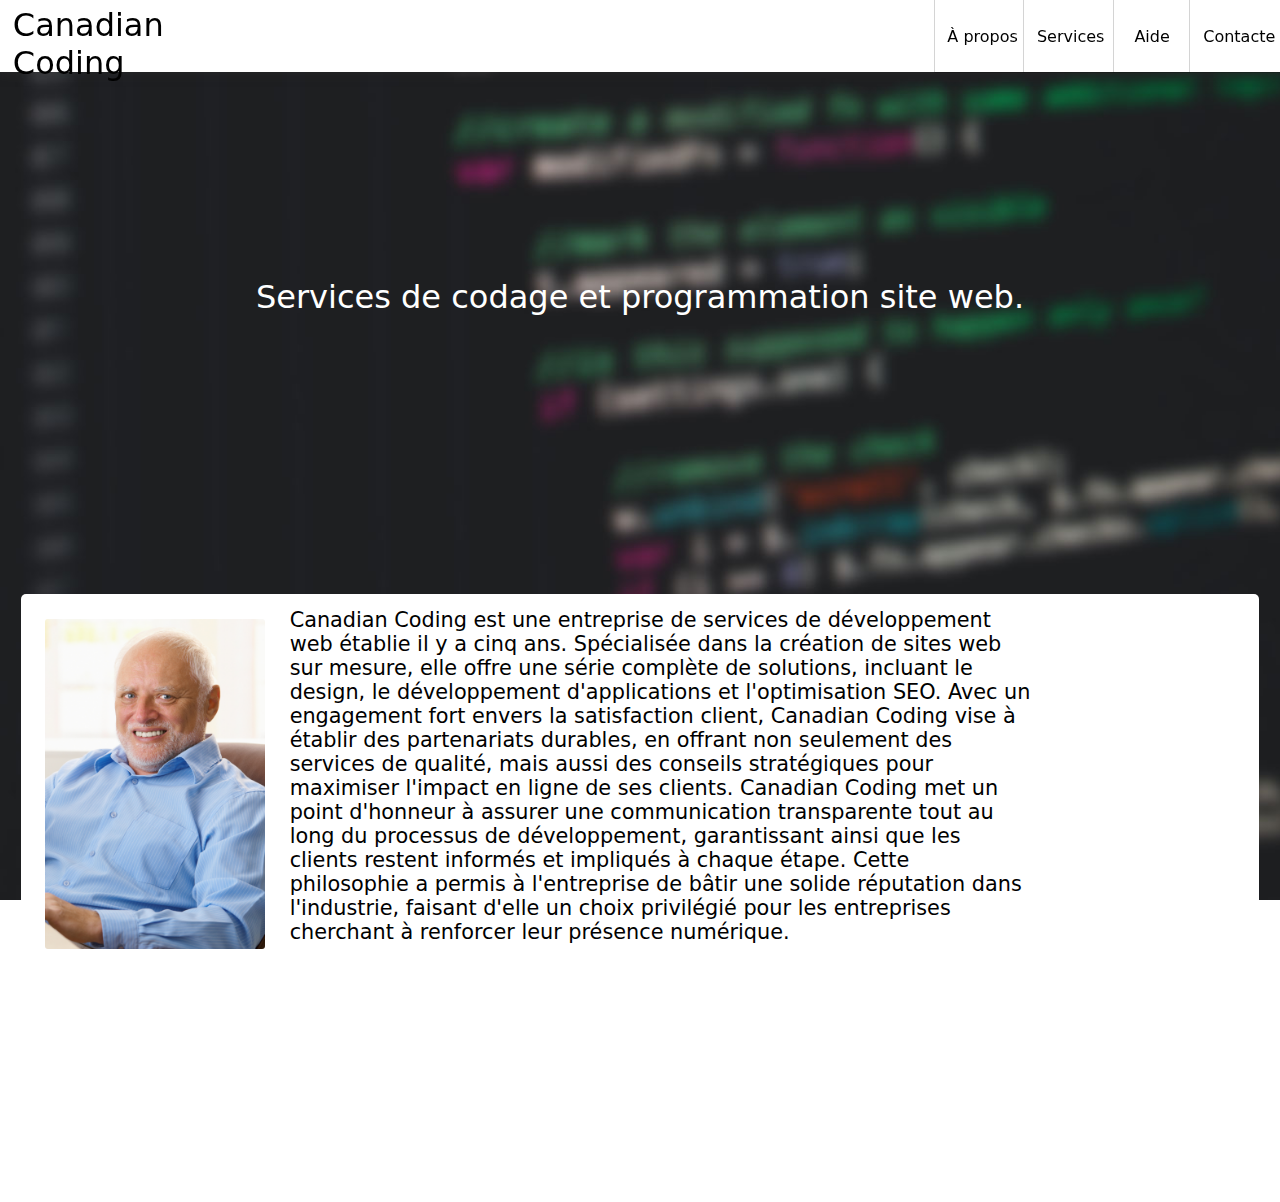
<file: index.html>
<!DOCTYPE html>
<html lang="fran">
<head>
    <meta charset="UTF-8">
    <meta name="viewport" content="width=device-width, initial-scale=1.0">
    <title>Canadian Coding</title>
    <link rel="stylesheet" href="styles.css">
</head>
<body>
    <nav style="box-shadow: 0 0 10px #2c2c2cad; display: flex;">
        <h1 style="margin-top: 0.5%; margin-left: 1%;">Canadian Coding</h1>
        <input id="about" type="button" onclick="loadpage(id)" value="À propos" style="margin-left: 55%;">
        <input id="service" type="button" onmouseenter="loadpage(id)" onmouseleave="closemenuif()" value="Services">
        <input id="help" type="button" onclick="loadpage(id)" value="Aide">
        <input id="contact" type="button" onclick="loadpage(id)" value="Contacte">
    </nav>
    <div id="hitbox" class="container" style="width: 13%; position: fixed; height: 35%; left: 77%; top: 9%; opacity: 0; cursor: default;" onmouseleave="closemenu()">
        <input id="html" style="width: 100%; height: 20%; border-radius: 1px 1px 0px 0px; cursor: default;" type="button" onclick="loadpage(id)" value="HTML">
        <input id="programpage" style="width: 100%; height: 20%; cursor: default;" type="button" onclick="loadpage(id)" value="Programmation">
        <input id="ding" style="width: 100%; height: 20%; cursor: default;" type="button" onclick="loadpage(id)" value="javascript">
        <input id="thing" style="width: 100%; height: 20%; border-radius: 0px 0px 1px 1px; cursor: default;" type="button" onclick="loadpage(id)" value="CSS">
    </div>
    <div class="buffer" style="animation: moveup 0.5s;"></div>
    <div class="container" style="animation: loadup 0.8s;">
        <h2>Services de codage et programmation site web.</h2>
        <div class="buffer"></div>
    </div>
    <div class="container" style="display: flex; background-color: white; width: 98%; height: 600px; border-radius: 5px; margin-left: auto; margin-right: auto; text-align: left;">
        <img src="images/haroldpfp.png" style="height: 55%; margin-left: 2%; margin-top: 2%;">
        <h1 style="font-size: 130%; width: 60%; margin-left: 2%;">Canadian Coding est une entreprise de services de développement web établie il y a cinq ans. Spécialisée dans la création de sites web sur mesure, elle offre une série complète de solutions, incluant le design, le développement d'applications et l'optimisation SEO. Avec un engagement fort envers la satisfaction client, Canadian Coding vise à établir des partenariats durables, en offrant non seulement des services de qualité, mais aussi des conseils stratégiques pour maximiser l'impact en ligne de ses clients.
            Canadian Coding met un point d'honneur à assurer une communication transparente tout au long du processus de développement, garantissant ainsi que les clients restent informés et impliqués à chaque étape. Cette philosophie a permis à l'entreprise de bâtir une solide réputation dans l'industrie, faisant d'elle un choix privilégié pour les entreprises cherchant à renforcer leur présence numérique.</h1>
    </div>
</body>
<script src="javascript.js"></script>
</html>
</file>
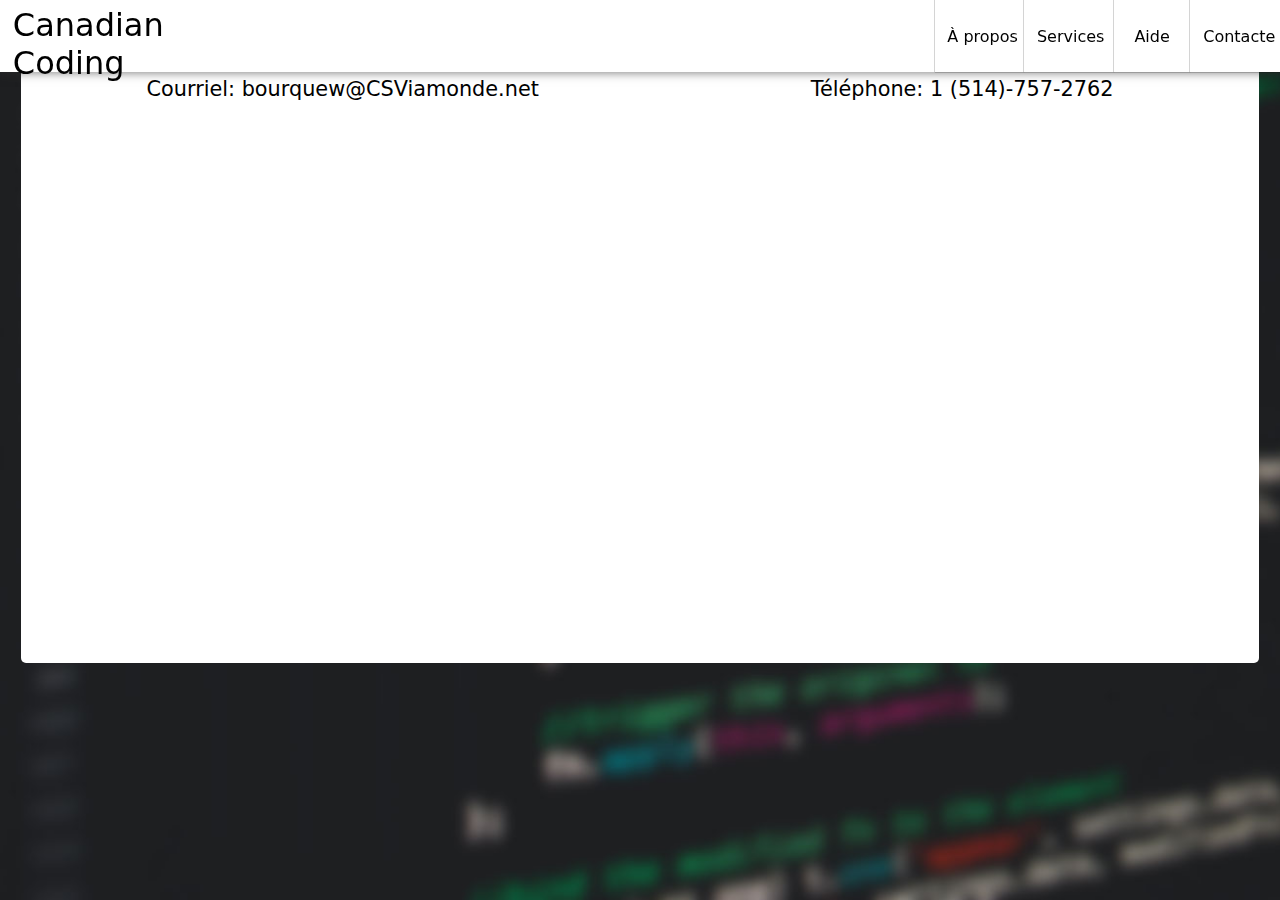
<file: contact.html>
<!DOCTYPE html>
<html lang="fran">
<head>
    <meta charset="UTF-8">
    <meta name="viewport" content="width=device-width, initial-scale=1.0">
    <title>Canadian Coding</title>
    <link rel="stylesheet" href="styles.css">
</head>
<body>
    <nav style="box-shadow: 0 0 10px #2c2c2cad; display: flex;">
        <h1 style="margin-top: 0.5%; margin-left: 1%;">Canadian Coding</h1>
        <input id="about" type="button" onclick="loadpage(id)" value="À propos" style="margin-left: 55%;">
        <input id="service" type="button" onmouseenter="loadpage(id)" onmouseleave="closemenuif()" value="Services">
        <input id="help" type="button" onclick="loadpage(id)" value="Aide">
        <input id="contact" type="button" onclick="loadpage(id)" value="Contacte">
    </nav>
    <div id="hitbox" class="container" style="width: 13%; position: fixed; height: 35%; left: 77%; top: 9%; opacity: 0; cursor: default;" onmouseleave="closemenu()">
        <input id="html" style="width: 100%; height: 20%; border-radius: 1px 1px 0px 0px; cursor: default;" type="button" onclick="loadpage(id)" value="HTML">
        <input id="programpage" style="width: 100%; height: 20%; cursor: default;" type="button" onclick="loadpage(id)" value="Programmation">
        <input id="ding" style="width: 100%; height: 20%; cursor: default;" type="button" onclick="loadpage(id)" value="javascript">
        <input id="thing" style="width: 100%; height: 20%; border-radius: 0px 0px 1px 1px; cursor: default;" type="button" onclick="loadpage(id)" value="CSS">
    </div>
    <div class="buffer" style="margin-top: 5%;"></div>
    <div class="container" style="display: flex; background-color: white; width: 98%; height: 600px; border-radius: 5px; margin-left: auto; margin-right: auto; text-align: center;">
        <h1 style="font-size: 130%; width: 60%; margin-left: 2%;">
            Courriel: bourquew@CSViamonde.net
        </h1>
        <h1 style="font-size: 130%; width: 60%; margin-left: 2%;">
            Téléphone: 1 (514)-757-2762
        </h1>
        </div>
</body>
<script src="javascript.js"></script>
</html>
</file>
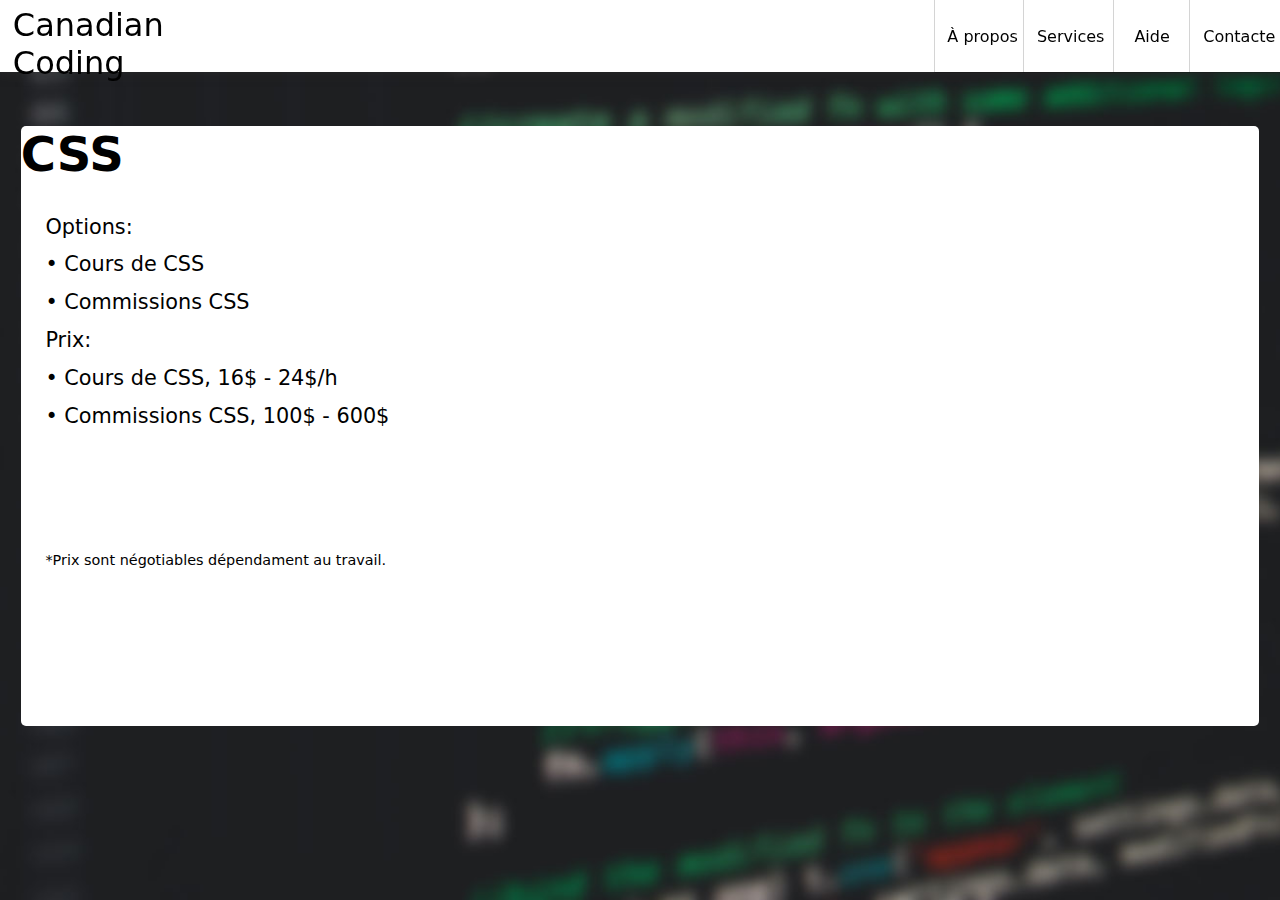
<file: csspage.html>
<!DOCTYPE html>
<html lang="fran">
<head>
    <meta charset="UTF-8">
    <meta name="viewport" content="width=device-width, initial-scale=1.0">
    <title>Canadian Coding</title>
    <link rel="stylesheet" href="styles.css">
</head>
<body>
    <nav style="box-shadow: 0 0 10px #2c2c2cad; display: flex;">
        <h1 style="margin-top: 0.5%; margin-left: 1%;">Canadian Coding</h1>
        <input id="about" type="button" onclick="loadpage(id)" value="À propos" style="margin-left: 55%;">
        <input id="service" type="button" onmouseenter="loadpage(id)" onmouseleave="closemenuif()" value="Services">
        <input id="help" type="button" onclick="loadpage(id)" value="Aide">
        <input id="contact" type="button" onclick="loadpage(id)" value="Contacte">
    </nav>
    <div id="hitbox" class="container" style="width: 13%; position: fixed; height: 35%; left: 77%; top: 9%; opacity: 0; cursor: default;" onmouseleave="closemenu()">
        <input id="html" style="width: 100%; height: 20%; border-radius: 1px 1px 0px 0px; cursor: default;" type="button" onclick="loadpage(id)" value="HTML">
        <input id="programpage" style="width: 100%; height: 20%; cursor: default;" type="button" onclick="loadpage(id)" value="Programmation">
        <input id="ding" style="width: 100%; height: 20%; cursor: default;" type="button" onclick="loadpage(id)" value="javascript">
        <input id="thing" style="width: 100%; height: 20%; border-radius: 0px 0px 1px 1px; cursor: default;" type="button" onclick="loadpage(id)" value="CSS">
    </div>
    <div class="buffer" style="margin-top: 10%;"></div>
    </div>
    <div class="container" style="background-color: white; width: 98%; height: 600px; border-radius: 5px; margin-left: auto; margin-right: auto; text-align: left;">
        <h1 style="font-weight: 700; font-size: 300%;">CSS</h1>
        <h1 style="font-size: 130%; width: 60%; margin-left: 2%; font-weight: 400;">Options:</h1>
        <h1 style="font-size: 130%; width: 60%; margin-left: 2%;">• Cours de CSS</h1>
        <h1 style="font-size: 130%; width: 60%; margin-left: 2%;">• Commissions CSS</h1>
        <h1 style="font-size: 130%; width: 60%; margin-left: 2%; font-weight: 400;">Prix:</h1>
        <h1 style="font-size: 130%; width: 60%; margin-left: 2%;">• Cours de CSS, 16$ - 24$/h</h1>
        <h1 style="font-size: 130%; width: 60%; margin-left: 2%;">• Commissions CSS, 100$ - 600$</h1>

        <h1 style="font-size: 90%; width: 60%; margin-left: 2%; margin-top: 10%;">*Prix sont négotiables dépendament au travail.</h1>
    </div>
</body>
<script src="javascript.js"></script>
</html>
</file>
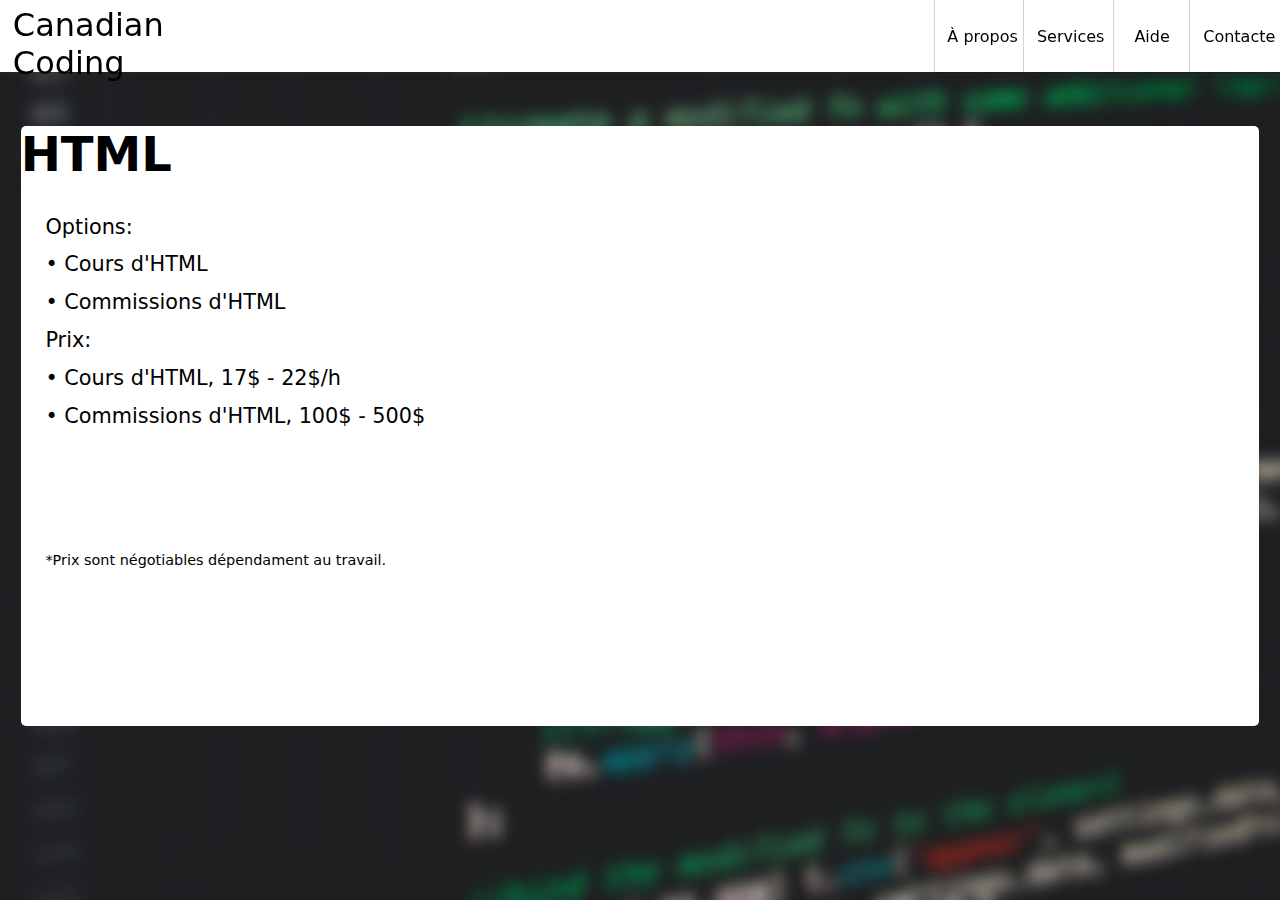
<file: htmlpage.html>
<!DOCTYPE html>
<html lang="fran">
<head>
    <meta charset="UTF-8">
    <meta name="viewport" content="width=device-width, initial-scale=1.0">
    <title>Canadian Coding</title>
    <link rel="stylesheet" href="styles.css">
</head>
<body>
    <nav style="box-shadow: 0 0 10px #2c2c2cad; display: flex;">
        <h1 style="margin-top: 0.5%; margin-left: 1%;">Canadian Coding</h1>
        <input id="about" type="button" onclick="loadpage(id)" value="À propos" style="margin-left: 55%;">
        <input id="service" type="button" onmouseenter="loadpage(id)" onmouseleave="closemenuif()" value="Services">
        <input id="help" type="button" onclick="loadpage(id)" value="Aide">
        <input id="contact" type="button" onclick="loadpage(id)" value="Contacte">
    </nav>
    <div id="hitbox" class="container" style="width: 13%; position: fixed; height: 35%; left: 77%; top: 9%; opacity: 0; cursor: default;" onmouseleave="closemenu()">
        <input id="html" style="width: 100%; height: 20%; border-radius: 1px 1px 0px 0px; cursor: default;" type="button" onclick="loadpage(id)" value="HTML">
        <input id="programpage" style="width: 100%; height: 20%; cursor: default;" type="button" onclick="loadpage(id)" value="Programmation">
        <input id="ding" style="width: 100%; height: 20%; cursor: default;" type="button" onclick="loadpage(id)" value="javascript">
        <input id="thing" style="width: 100%; height: 20%; border-radius: 0px 0px 1px 1px; cursor: default;" type="button" onclick="loadpage(id)" value="CSS">
    </div>
    <div class="buffer" style="margin-top: 10%;"></div>
    </div>
    <div class="container" style="background-color: white; width: 98%; height: 600px; border-radius: 5px; margin-left: auto; margin-right: auto; text-align: left;">
        <h1 style="font-weight: 700; font-size: 300%;">HTML</h1>
        <h1 style="font-size: 130%; width: 60%; margin-left: 2%; font-weight: 400;">Options:</h1>
        <h1 style="font-size: 130%; width: 60%; margin-left: 2%;">• Cours d'HTML</h1>
        <h1 style="font-size: 130%; width: 60%; margin-left: 2%;">• Commissions d'HTML</h1>
        <h1 style="font-size: 130%; width: 60%; margin-left: 2%; font-weight: 400;">Prix:</h1>
        <h1 style="font-size: 130%; width: 60%; margin-left: 2%;">• Cours d'HTML, 17$ - 22$/h</h1>
        <h1 style="font-size: 130%; width: 60%; margin-left: 2%;">• Commissions d'HTML, 100$ - 500$</h1>

        <h1 style="font-size: 90%; width: 60%; margin-left: 2%; margin-top: 10%;">*Prix sont négotiables dépendament au travail.</h1>
    </div>
</body>
<script src="javascript.js"></script>
</html>
</file>
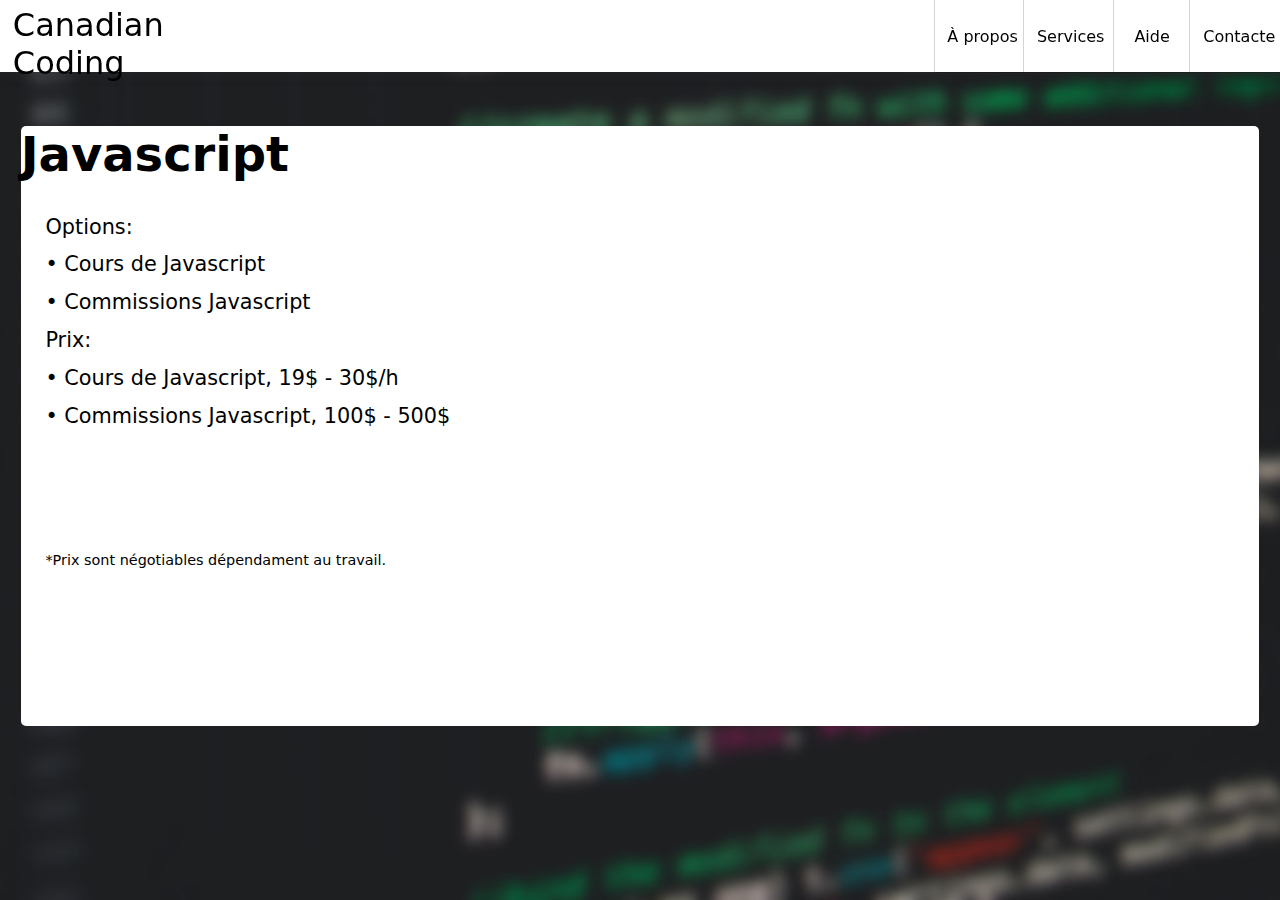
<file: javascriptpage.html>
<!DOCTYPE html>
<html lang="fran">
<head>
    <meta charset="UTF-8">
    <meta name="viewport" content="width=device-width, initial-scale=1.0">
    <title>Canadian Coding</title>
    <link rel="stylesheet" href="styles.css">
</head>
<body>
    <nav style="box-shadow: 0 0 10px #2c2c2cad; display: flex;">
        <h1 style="margin-top: 0.5%; margin-left: 1%;">Canadian Coding</h1>
        <input id="about" type="button" onclick="loadpage(id)" value="À propos" style="margin-left: 55%;">
        <input id="service" type="button" onmouseenter="loadpage(id)" onmouseleave="closemenuif()" value="Services">
        <input id="help" type="button" onclick="loadpage(id)" value="Aide">
        <input id="contact" type="button" onclick="loadpage(id)" value="Contacte">
    </nav>
    <div id="hitbox" class="container" style="width: 13%; position: fixed; height: 35%; left: 77%; top: 9%; opacity: 0; cursor: default;" onmouseleave="closemenu()">
        <input id="html" style="width: 100%; height: 20%; border-radius: 1px 1px 0px 0px; cursor: default;" type="button" onclick="loadpage(id)" value="HTML">
        <input id="programpage" style="width: 100%; height: 20%; cursor: default;" type="button" onclick="loadpage(id)" value="Programmation">
        <input id="ding" style="width: 100%; height: 20%; cursor: default;" type="button" onclick="loadpage(id)" value="javascript">
        <input id="thing" style="width: 100%; height: 20%; border-radius: 0px 0px 1px 1px; cursor: default;" type="button" onclick="loadpage(id)" value="CSS">
    </div>
    <div class="buffer" style="margin-top: 10%;"></div>
    </div>
    <div class="container" style="background-color: white; width: 98%; height: 600px; border-radius: 5px; margin-left: auto; margin-right: auto; text-align: left;">
        <h1 style="font-weight: 700; font-size: 300%;">Javascript</h1>
        <h1 style="font-size: 130%; width: 60%; margin-left: 2%; font-weight: 400;">Options:</h1>
        <h1 style="font-size: 130%; width: 60%; margin-left: 2%;">• Cours de Javascript</h1>
        <h1 style="font-size: 130%; width: 60%; margin-left: 2%;">• Commissions Javascript</h1>
        <h1 style="font-size: 130%; width: 60%; margin-left: 2%; font-weight: 400;">Prix:</h1>
        <h1 style="font-size: 130%; width: 60%; margin-left: 2%;">• Cours de Javascript, 19$ - 30$/h</h1>
        <h1 style="font-size: 130%; width: 60%; margin-left: 2%;">• Commissions Javascript, 100$ - 500$</h1>

        <h1 style="font-size: 90%; width: 60%; margin-left: 2%; margin-top: 10%;">*Prix sont négotiables dépendament au travail.</h1>
    </div>
</body>
<script src="javascript.js"></script>
</html>
</file>
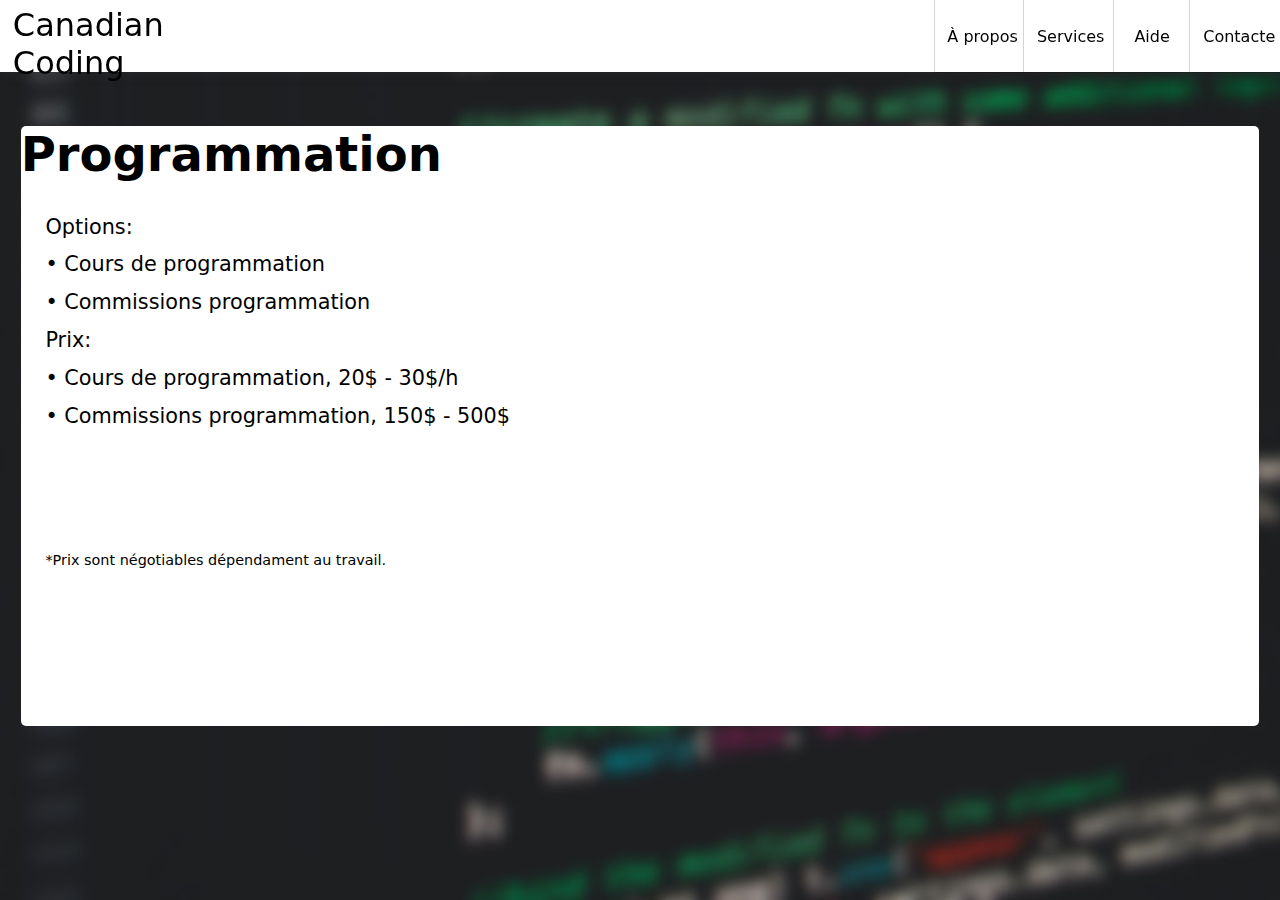
<file: programpage.html>
<!DOCTYPE html>
<html lang="fran">
<head>
    <meta charset="UTF-8">
    <meta name="viewport" content="width=device-width, initial-scale=1.0">
    <title>Canadian Coding</title>
    <link rel="stylesheet" href="styles.css">
</head>
<body>
    <nav style="box-shadow: 0 0 10px #2c2c2cad; display: flex;">
        <h1 style="margin-top: 0.5%; margin-left: 1%;">Canadian Coding</h1>
        <input id="about" type="button" onclick="loadpage(id)" value="À propos" style="margin-left: 55%;">
        <input id="service" type="button" onmouseenter="loadpage(id)" onmouseleave="closemenuif()" value="Services">
        <input id="help" type="button" onclick="loadpage(id)" value="Aide">
        <input id="contact" type="button" onclick="loadpage(id)" value="Contacte">
    </nav>
    <div id="hitbox" class="container" style="width: 13%; position: fixed; height: 35%; left: 77%; top: 9%; opacity: 0; cursor: default;" onmouseleave="closemenu()">
        <input id="html" style="width: 100%; height: 20%; border-radius: 1px 1px 0px 0px; cursor: default;" type="button" onclick="loadpage(id)" value="HTML">
        <input id="programpage" style="width: 100%; height: 20%; cursor: default;" type="button" onclick="loadpage(id)" value="Programmation">
        <input id="ding" style="width: 100%; height: 20%; cursor: default;" type="button" onclick="loadpage(id)" value="javascript">
        <input id="thing" style="width: 100%; height: 20%; border-radius: 0px 0px 1px 1px; cursor: default;" type="button" onclick="loadpage(id)" value="CSS">
    </div>
    <div class="buffer" style="margin-top: 10%;"></div>
    </div>
    <div class="container" style="background-color: white; width: 98%; height: 600px; border-radius: 5px; margin-left: auto; margin-right: auto; text-align: left;">
        <h1 style="font-weight: 700; font-size: 300%;">Programmation</h1>
        <h1 style="font-size: 130%; width: 60%; margin-left: 2%; font-weight: 400;">Options:</h1>
        <h1 style="font-size: 130%; width: 60%; margin-left: 2%;">• Cours de programmation</h1>
        <h1 style="font-size: 130%; width: 60%; margin-left: 2%;">• Commissions programmation</h1>
        <h1 style="font-size: 130%; width: 60%; margin-left: 2%; font-weight: 400;">Prix:</h1>
        <h1 style="font-size: 130%; width: 60%; margin-left: 2%;">• Cours de programmation, 20$ - 30$/h</h1>
        <h1 style="font-size: 130%; width: 60%; margin-left: 2%;">• Commissions programmation, 150$ - 500$</h1>

        <h1 style="font-size: 90%; width: 60%; margin-left: 2%; margin-top: 10%;">*Prix sont négotiables dépendament au travail.</h1>
    </div>
</body>
<script src="javascript.js"></script>
</html>
</file>
<file: styles.css>
h1 {
    font-family: system-ui, -apple-system, BlinkMacSystemFont, 'Segoe UI', Roboto, Oxygen, Ubuntu, Cantarell, 'Open Sans', 'Helvetica Neue', sans-serif;
    font-weight: 100;
}
h2 {
    font-family: system-ui, -apple-system, BlinkMacSystemFont, 'Segoe UI', Roboto, Oxygen, Ubuntu, Cantarell, 'Open Sans', 'Helvetica Neue', sans-serif;
    font-weight: 200;
    font-size: 200%;
    color: white;
}
.container {
    text-align: center;
}
body {
    background-image: url(images/codeblur.jpg);
    background-size: cover;
    background-attachment: fixed;
}
nav {
    background-color: white;
    position: fixed;
    top: 0%;
    width: 100%;
    left: 0%;
    height: 8%;
}
.buffer {
    margin-top: 22%;
}
img {
    border-radius: 3px;
}
input {
    background-color: white;
    border: none;
    padding-left: 1%;
    padding-right: 1%;
    font-size: 100%;
    box-shadow: 0 0 1px black;
    font-family: system-ui, -apple-system, BlinkMacSystemFont, 'Segoe UI', Roboto, Oxygen, Ubuntu, Cantarell, 'Open Sans', 'Helvetica Neue', sans-serif;
    font-weight: 200;
    width: 7%;
    transition: background-color 0.15s, width 0.15s;
}
input:hover {
    background-color: #eeeeee;
    width: 10%;
    cursor: pointer;
}
@keyframes loadup {
    from {
        opacity: 0;
    }
    to {
        opacity: 1;
    }
}
@keyframes moveup {
    from {
        margin-top: 20%;
    }
    to { margin-top: 22%;}
}
</file>
